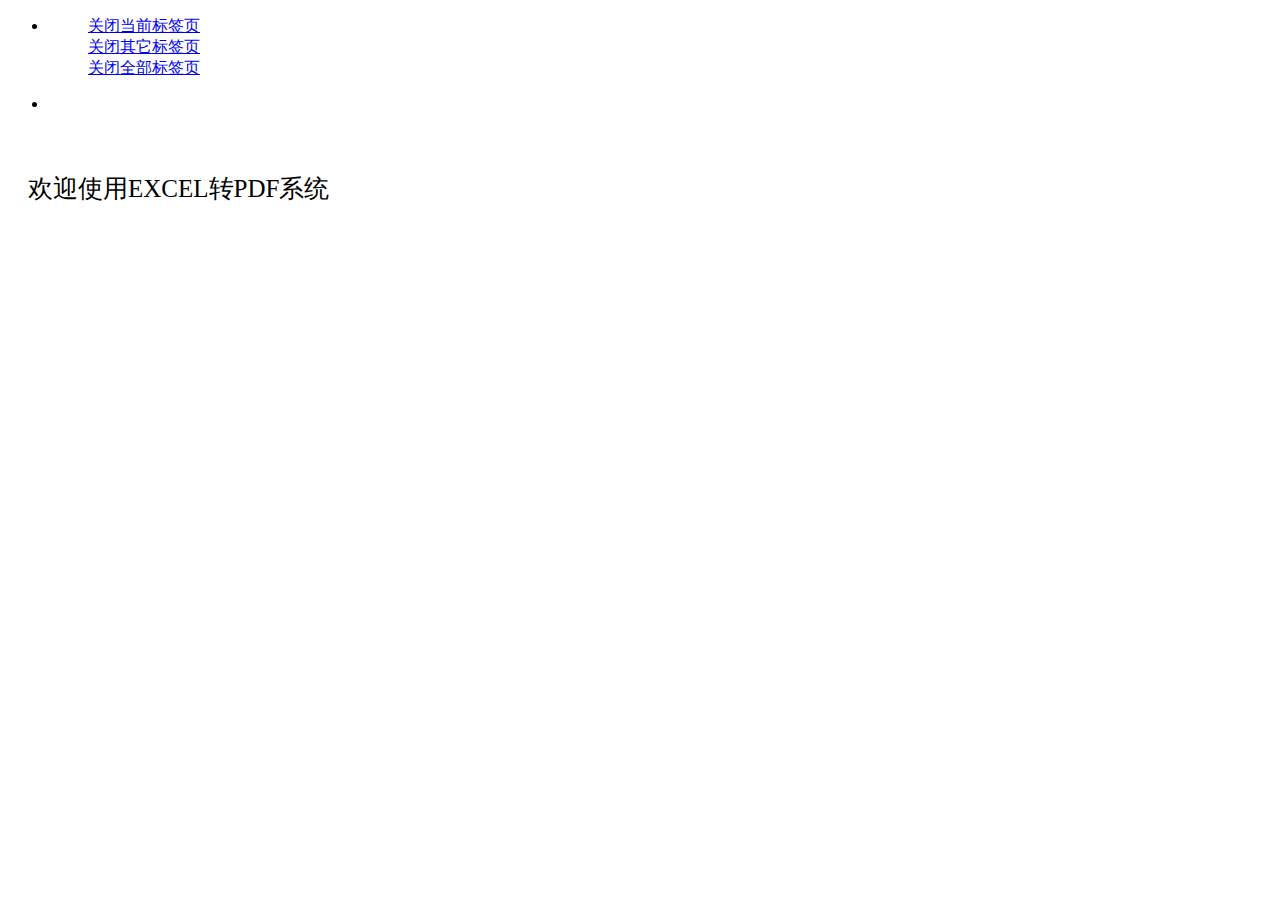
<file: src/main/resources/templates/manager/index.html>
<!DOCTYPE html>
<html xmlns:th="http://www.thymeleaf.org">
<head>
    <meta charset="utf-8">
    <title>后台管理系统</title>
    <link rel="stylesheet" th:href="@{/layuiadmin/layui/css/layui.css}" media="all">
    <link rel="stylesheet" th:href="@{/layuiadmin/style/admin.css}" media="all">
    <link rel="stylesheet" th:href="@{/font-awesome-4.7.0/css/font-awesome.min.css}">
</head>
<body class="layui-layout-body">

<div id="LAY_app">
    <div class="layui-layout layui-layout-admin">
        <!-- 头部区域 -->
        <div th:replace="/manager/common/header::header-div"></div>

        <!-- 侧边菜单 -->
        <div th:replace="/manager/common/sidebar::sidebar-div"></div>


        <!-- 页面标签 -->
        <div class="layadmin-pagetabs" id="LAY_app_tabs">
            <div class="layui-icon layadmin-tabs-control layui-icon-prev" layadmin-event="leftPage"></div>
            <div class="layui-icon layadmin-tabs-control layui-icon-next" layadmin-event="rightPage"></div>
            <div class="layui-icon layadmin-tabs-control layui-icon-down">
                <ul class="layui-nav layadmin-tabs-select" lay-filter="layadmin-pagetabs-nav">
                    <li class="layui-nav-item" lay-unselect>
                        <a href="javascript:;"></a>
                        <dl class="layui-nav-child layui-anim-fadein">
                            <dd layadmin-event="closeThisTabs"><a href="javascript:;">关闭当前标签页</a></dd>
                            <dd layadmin-event="closeOtherTabs"><a href="javascript:;">关闭其它标签页</a></dd>
                            <dd layadmin-event="closeAllTabs"><a href="javascript:;">关闭全部标签页</a></dd>
                        </dl>
                    </li>
                </ul>
            </div>
            <div class="layui-tab" lay-unauto lay-allowClose="true" lay-filter="layadmin-layout-tabs">
                <ul class="layui-tab-title" id="LAY_app_tabsheader">
                    <li lay-id="home/skuList.html"  class="layui-this"><i
                            class="layui-icon layui-icon-home"></i></li>
                </ul>
            </div>
        </div>


        <!-- 主体内容 -->
        <div class="layui-body" id="LAY_app_body">
            <div class="layadmin-tabsbody-item layui-show">
                <div class="layui-fluid">
                    <div title="欢迎使用" style="padding:20px;overflow:hidden;">
                        <p style="font-size: 25px; line-height: 30px; height: 30px;">欢迎使用EXCEL转PDF系统</p>
                    </div>
                </div>
            </div>
        </div>

        <!-- 辅助元素，一般用于移动设备下遮罩 -->
        <div class="layadmin-body-shade" layadmin-event="shade"></div>
    </div>
</div>

<script th:src="@{/layuiadmin/layui/layui.js}"></script>
<script>
    layui.config({
        base: '/layuiadmin/' //静态资源所在路径
    }).extend({
        index: 'lib/index' //主入口模块
    }).use('index');

</script>
</body>
</html>
</file>
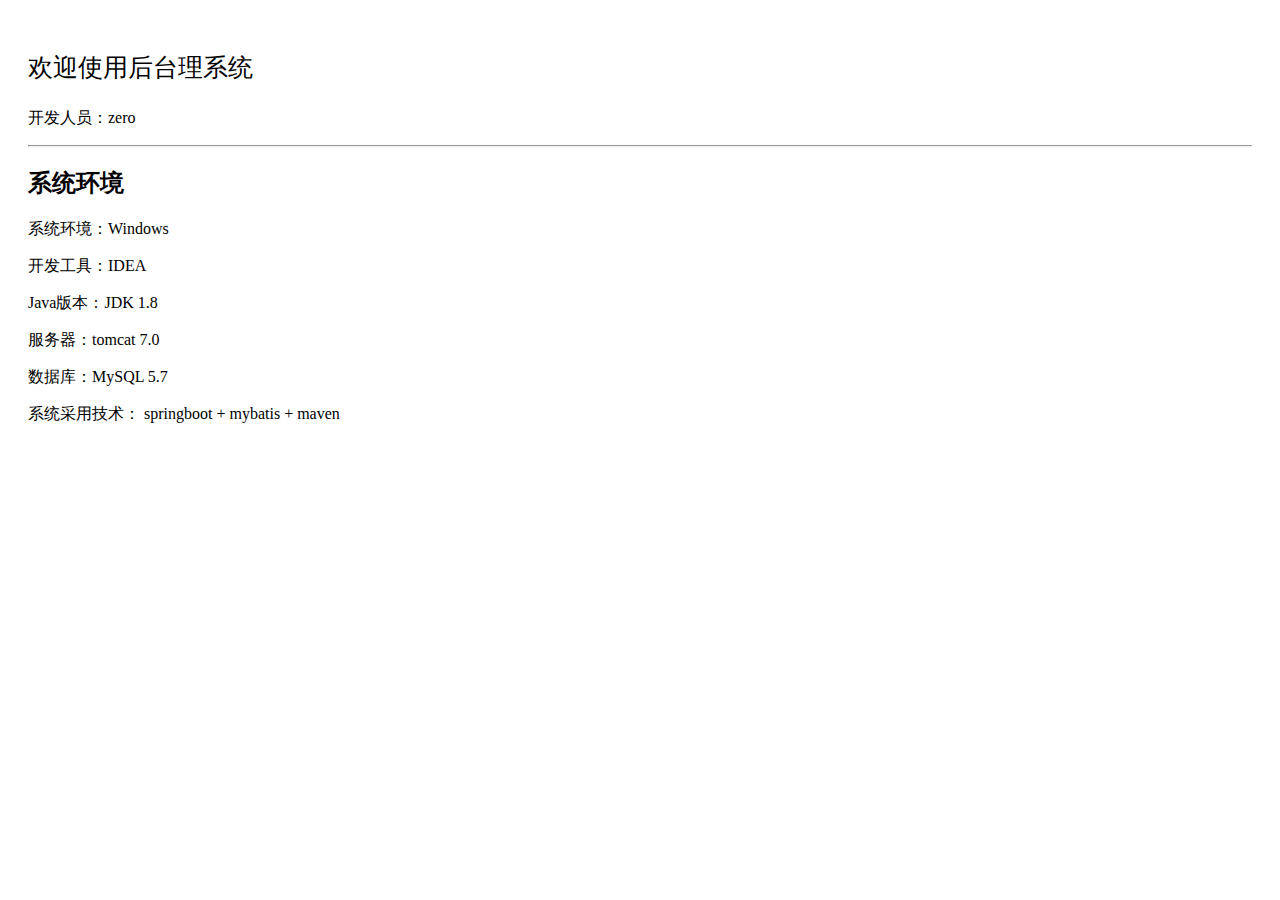
<file: src/main/resources/templates/manager/console.html>
<!DOCTYPE html>
<html xmlns:th="http://www.thymeleaf.org">
<head>
    <meta charset="UTF-8">
    <title>主页</title>
    <link rel="stylesheet" th:href="@{/layuiadmin/layui/css/layui.css}" media="all">
    <link rel="stylesheet" th:href="@{/layuiadmin/style/admin.css}" media="all">
</head>
<body>

<div class="layui-fluid">
    <div title="欢迎使用" style="padding:20px;overflow:hidden;">
        <p style="font-size: 25px; line-height: 30px; height: 30px;">欢迎使用后台理系统</p>
        <p>开发人员：zero</p>

        <hr />
        <h2>系统环境</h2>
        <p>系统环境：Windows</p>
        <p>开发工具：IDEA</p>
        <p>Java版本：JDK 1.8</p>
        <p>服务器：tomcat 7.0</p>
        <p>数据库：MySQL 5.7</p>
        <p>系统采用技术： springboot + mybatis + maven</p>
    </div>
</div>

<script th:src="@{/layuiadmin/layui/layui.js(t=1)}"></script>
<script>

</script>
</body>
</html>
</file>
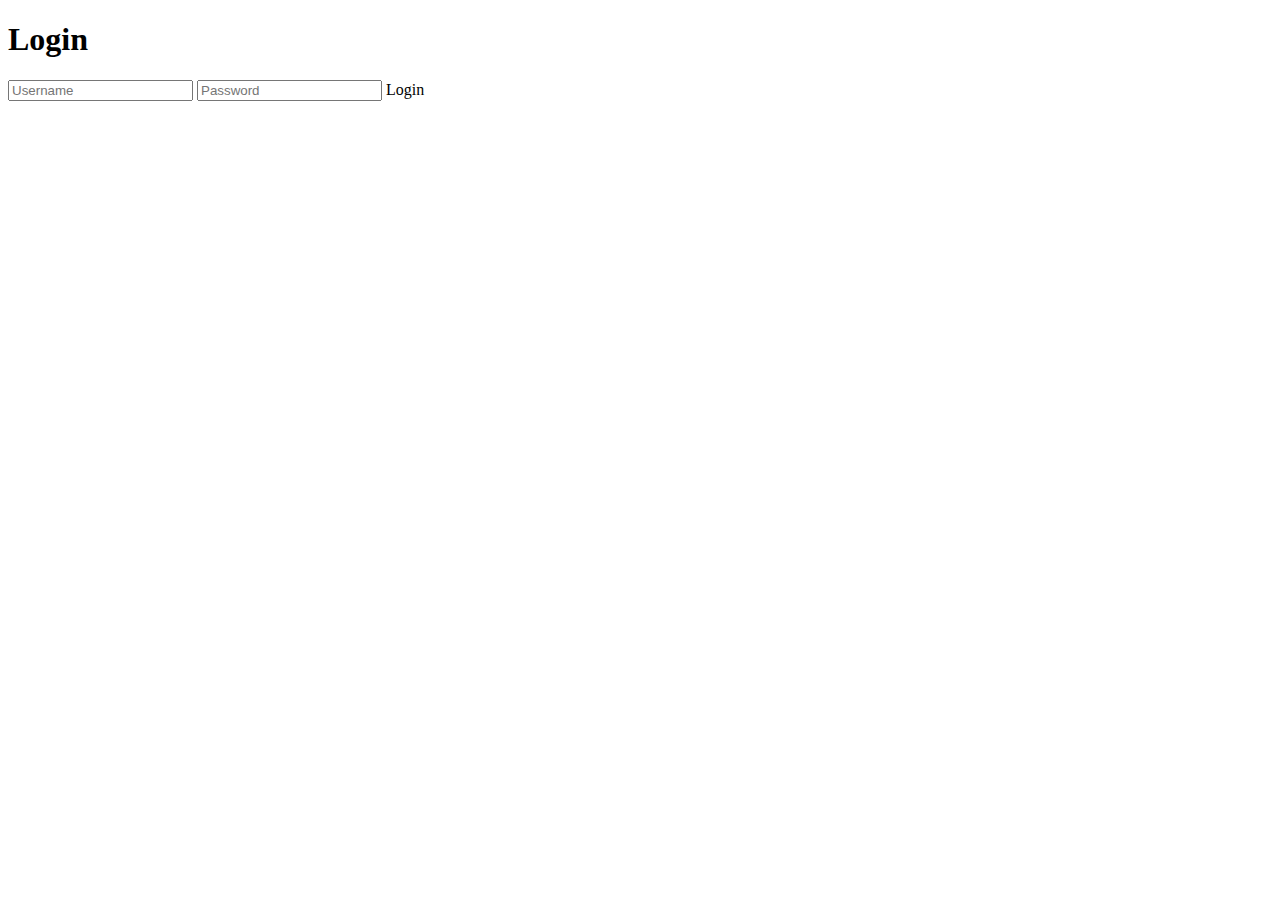
<file: src/main/resources/templates/manager/login.html>
<!DOCTYPE html>
<html xmlns:th="http://www.thymeleaf.org">
<head>
    <meta charset="UTF-8">
    <title>后台登录</title>

    <!--  layui  -->
    <link rel="stylesheet" th:href="@{/layuiadmin/layui/css/layui.css}">
    <link rel="stylesheet" th:href="@{/layuiadmin/layui/css/modules/layer/default/layer.css}">

    <!--背景配置-->
    <link rel="stylesheet" th:href="@{/mystatic/particles/css/style.css}">
    <link rel="stylesheet" th:href="@{/mystatic/login/css/login.css}">

    <style>

    </style>
</head>
<body>
    <!--背景渲染-->
    <div id="particles-js"></div>

    <div class="box">
        <form action="" class="layui-form">
            <h1>Login</h1>
            <input type="text" name="username" autocomplete="off" placeholder="Username" lay-verify="required"/>
            <input type="password" name="password" placeholder="Password" lay-verify="required"/>
            <a class="submit" lay-submit lay-filter="login">Login</a>
        </form>
    </div>

    <!--layui-->
    <script th:src="@{/layuiadmin/layui/layui.all.js}"></script>
    <!--背景配置-->
    <script th:src="@{/mystatic/particles/js/particles.js}"></script>
    <script th:src="@{/mystatic/particles/js/app.js}"></script>

    <script>
        layui.use(['form','layer','jquery'], function(){
            var form = layui.form;
            var $ = layui.jquery;
            form.on('submit(login)',function (data) {
                $.ajax({
                    url:'/manager/login',
                    data:data.field,
                    dataType:'json',
                    type:'post',
                    success:function (data) {
                        if (data.success){
                            layer.msg(data.message,{time:700},function() {
                                window.location.href = "/manager/index";
                            })
                        }else{
                            layer.msg(data.message,{time:700},function() {

                            })
                        }
                    }
                })
                return false;
            })
        });
    </script>
</body>
</html>
</file>
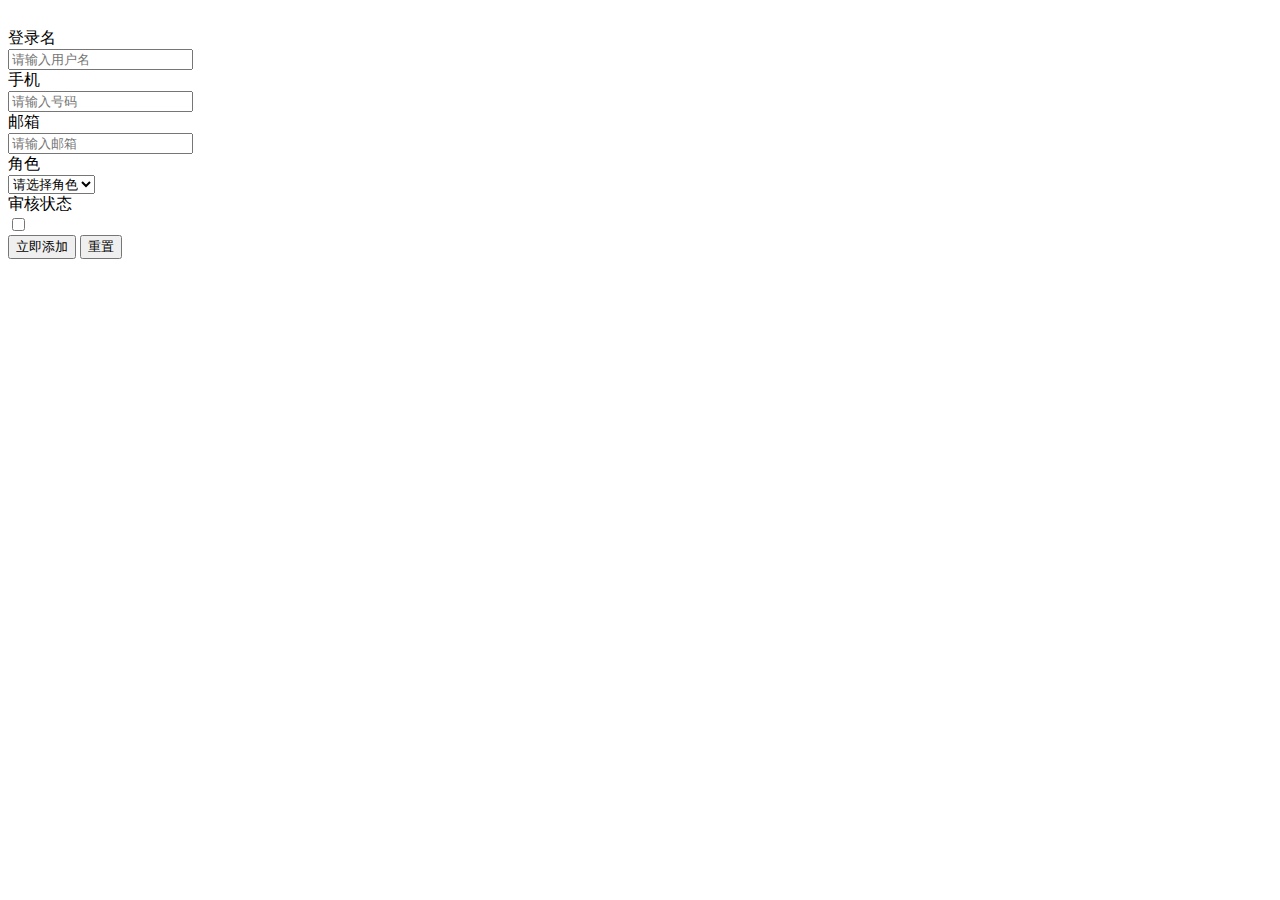
<file: src/main/resources/templates/manager/admin/addAdmin.html>
<!DOCTYPE html>
<html xmlns:th="http://www.thymeleaf.org">
<head>
    <meta charset="UTF-8">
    <title>添加管理员</title>
    <link rel="stylesheet" th:href="@{/layuiadmin/layui/css/layui.css}" media="all">
</head>
<body>
    <div class="layui-form" lay-filter="layuiadmin-form-admin" id="layuiadmin-form-admin" style="padding: 20px 30px 0 0;">
        <input type="hidden" name="id" th:if="${admin}" th:value="${admin.id}">
        <div class="layui-form-item">
            <label class="layui-form-label">登录名</label>
            <div class="layui-input-inline">
                <input th:value="${admin != null}?${admin.username}:''" type="text" name="username" lay-verify="required" placeholder="请输入用户名" autocomplete="off" class="layui-input">
            </div>
        </div>
        <div class="layui-form-item">
            <label class="layui-form-label">手机</label>
            <div class="layui-input-inline">
                <input th:value="${admin != null}?${admin.phone}:''" type="text" name="phone" lay-verify="phone" placeholder="请输入号码" autocomplete="off" class="layui-input">
            </div>
        </div>
        <div class="layui-form-item">
            <label class="layui-form-label">邮箱</label>
            <div class="layui-input-inline">
                <input th:value="${admin != null}?${admin.email}:''" type="text" name="email" lay-verify="email" placeholder="请输入邮箱" autocomplete="off" class="layui-input">
            </div>
        </div>
        <div class="layui-form-item">
            <label class="layui-form-label">角色</label>
            <div class="layui-input-inline">
                <select name="rid">
                    <option th:if="${admin == null}" value="0">请选择角色</option>
                    <option th:each="role : ${session.role}" th:value="${role.id}" th:text="${role.name}" th:selected="${admin != null and admin.rid == role.id}"> </option>
                </select>
            </div>
        </div>
        <div class="layui-form-item">
            <label class="layui-form-label">审核状态</label>
            <div class="layui-input-inline">
                <input th:checked="${admin !=null and admin.status == 1}?true:false" type="checkbox" value="1" name="status" lay-skin="switch" lay-text="通过|待审核">
            </div>
        </div>
        <div class="layui-form-item">
            <div class="layui-input-block">
                <button th:text="${admin != null}?'立即修改':'立即添加'" class="layui-btn" lay-submit="" lay-filter="addadmin">立即添加</button>
                <button th:if="${admin == null}" type="reset" id="reset" class="layui-btn layui-btn-primary">重置</button>
            </div>
        </div>
    </div>

    <script th:src="@{/layuiadmin/layui/layui.js}"></script>
    <script>

        layui.use(['form','jquery'], function () {
            var form = layui.form;
            var $ = layui.jquery;
            form.on('submit(addadmin)',function (data) {
                $.ajax({
                    url:'/manager/addAdmin',
                    data:data.field,
                    dataType:'json',
                    type:'post',
                    success:function (data) {
                        if (data.success){
                            layer.msg(data.message);
                            layer.alert(data.message,function(){
                                window.parent.location.reload();//刷新父页面
                                parent.layer.close(index);//关闭弹出层
                            });
                        }else{
                            layer.msg(data.message);
                        }
                    }
                });
                return false;
            })

            //重置
            $("#reset").click(function () {
                $("input").val("");
            })

        });


    </script>
</body>
</html>
</file>
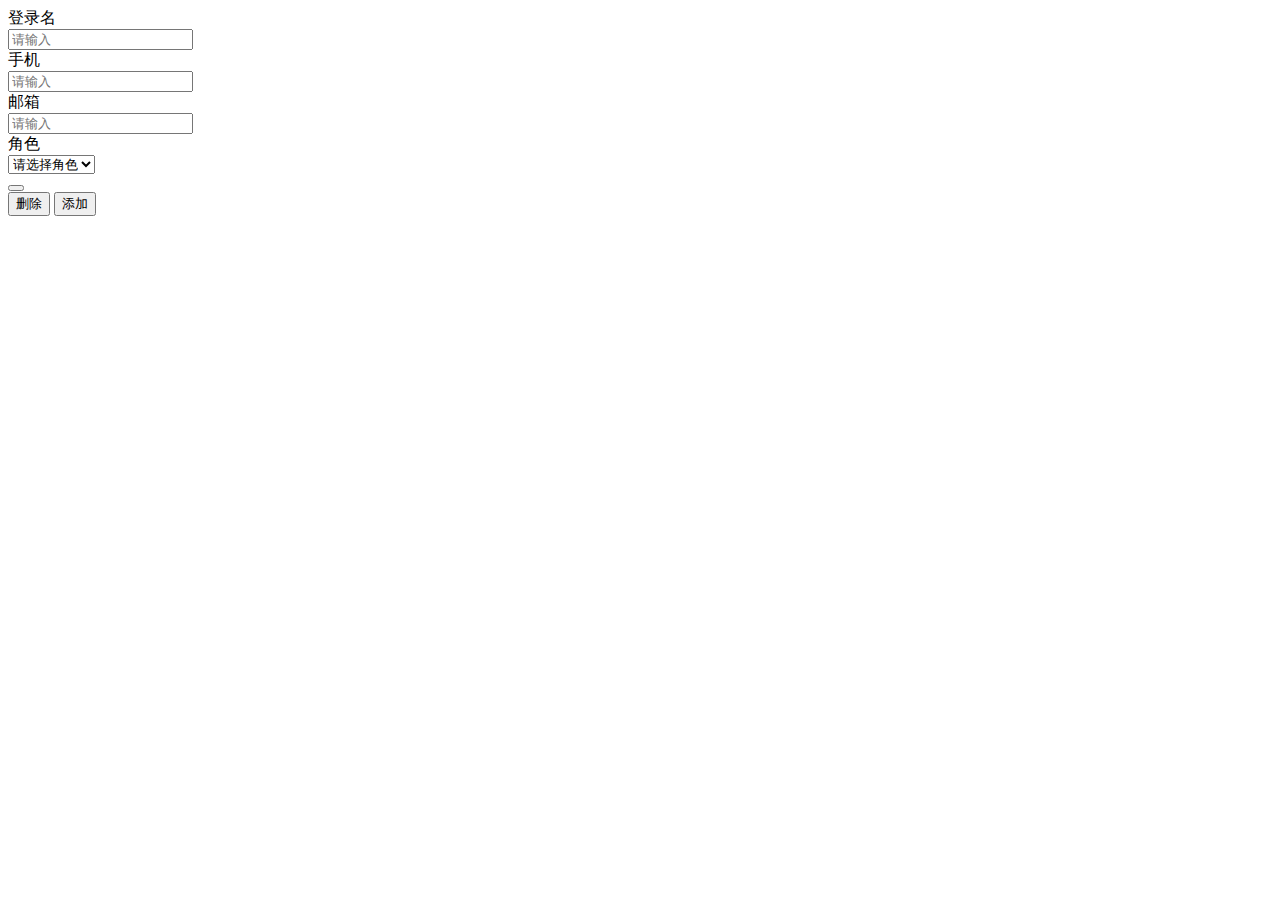
<file: src/main/resources/templates/manager/admin/adminList.html>
<!DOCTYPE html>
<html xmlns:th="http://www.thymeleaf.org">
<head>
    <meta charset="UTF-8">
    <title>管理员列表</title>
    <link rel="stylesheet" th:href="@{/layuiadmin/layui/css/layui.css}" media="all">
    <link rel="stylesheet" th:href="@{/layuiadmin/style/admin.css}" media="all">
    <link rel="stylesheet" th:href="@{/font-awesome-4.7.0/css/font-awesome.min.css}">
</head>
<body>
    <div class="layui-fluid">
        <div class="layui-card">
            <div class="layui-form layui-card-header layuiadmin-card-header-auto">
                <div class="layui-form-item">
                    <div class="layui-inline" style="width: 250px">
                        <label class="layui-form-label">登录名</label>
                        <div class="layui-input-block">
                            <input type="text" id="username" name="username" placeholder="请输入" autocomplete="off" class="layui-input">
                        </div>
                    </div>
                    <div class="layui-inline" style="width: 250px">
                        <label class="layui-form-label">手机</label>
                        <div class="layui-input-block">
                            <input type="text" id="phone" name="phone" placeholder="请输入" autocomplete="off" class="layui-input">
                        </div>
                    </div>
                    <div class="layui-inline" style="width: 250px">
                        <label class="layui-form-label">邮箱</label>
                        <div class="layui-input-block">
                            <input type="text" id="email" name="email" placeholder="请输入" autocomplete="off" class="layui-input">
                        </div>
                    </div>
                    <div class="layui-inline" style="width: 250px">
                        <label class="layui-form-label">角色</label>
                        <div class="layui-input-block">
                            <select name="rid" class="select">
                                <option value="0">请选择角色</option>
                                <option th:each="role : ${session.role}" th:value="${role.id}" th:text="${role.name}"> </option>
                            </select>
                        </div>
                    </div>
                    <div class="layui-inline">
                        <button class="layui-btn layuiadmin-btn-admin" data-type="search_table">
                            <i class="layui-icon layui-icon-search layuiadmin-button-btn"></i>
                        </button>
                    </div>
                </div>
            </div>

            <div class="layui-card-body">
                <div style="padding-bottom: 10px;">
                    <button class="layui-btn layuiadmin-btn-admin" data-type="batchdel">删除</button>
                    <button class="layui-btn layuiadmin-btn-admin" data-type="add">添加</button>
                </div>

                <table id="table" lay-filter="table"></table>


            </div>
        </div>
    </div>

    <script th:src="@{/layuiadmin/layui/layui.js}"></script>

    <script type="text/html" id="table_admin">
    <a class="layui-btn layui-btn-normal layui-btn-xs" lay-event="edit"><i class="fa fa-pencil"></i>编辑</a>
    <a class="layui-btn layui-btn-danger layui-btn-xs" lay-event="del"><i class="fa fa-trash-o"></i>删除</a>
    </script>

    <script>

        layui.use(['jquery','layer', 'table'], function(){
            var table = layui.table;
            var layer = layui.layer;
            var $ = layui.jquery;
            //执行一个 table 实例
            table.render({
                elem: '#table',
                height: 450,
                url: '/manager/adminList', //数据接口
                title: '用户列表',
                page: true,
                limit: 5,
                limits: [5,10,15,20],
                cols: [
                    [ //表头
                    {type: 'checkbox', fixed: 'left'},
                    {field: 'id', title: '编号', width:70},
                    {field: 'username', title: '用户名', width:150},
                    {field: 'phone', title: '手机', width: 130},
                    {field: 'email', title: '邮箱', width:200},
                    {field: 'roleName', title: '角色', width:120},
                    {field: 'createtime', title: '创建时间', width: 150},
                    {field: 'status', title: '审核状态', width: 120,
                        templet:function (row) {
                            if (row.status == 1){
                                return '<a class="layui-btn layui-btn-success layui-btn-xs">审核通过</a>';
                            }else{
                                return '<a class="layui-btn layui-btn-success layui-btn-xs">未审核</a>';
                            }
                        }},
                    {fixed: 'right',title:'操作', width: 240, align:'center', toolbar: '#table_admin'}
                    ]
                ],
                //用于搜索结果重载
                id: 'sreload'
            });

            var active = {
                search_table: function(){
                    var username = $('#username');
                    var phone = $('#phone');
                    var email = $('#email');
                    var rid = $(".select option:selected");
                    //执行重载
                    table.reload('sreload', {
                        //一定要加不然乱码
                        method: 'post'
                        ,page: {
                            curr: 1 //重新从第 1 页开始
                        }
                        ,where: {
                            //表示传到后台的参数
                            username: username.val(),
                            phone: phone.val(),
                            email: email.val(),
                            rid : rid.val()
                        }
                    });
                },
                add: function() {
                    layer.open({
                        type: 2,
                        title: '添加管理员',
                        skin: 'layui-layer-demo', //加上边框
                        area: ['500px', '450px'], //宽高
                        content: '/manager/addAdmin'
                    });
                },
                batchdel:function () {
                    var checkAll = table.checkStatus('sreload');
                    if(checkAll.data.length == 0){
                        layer.msg('请选择数据进行删除');
                    }else{
                        layer.confirm('真的删除行么', function(){
                            var jsonObj = {};
                            for(var i=0;i<checkAll.data.length;i++){
                                jsonObj["ids["+i+"]"] = checkAll.data[i].id;
                            }
                            $.ajax({
                                url:'/manager/delAdmin',
                                data:jsonObj,
                                dataType:'json',
                                type:'post',
                                success:function (data) {
                                    if (data.success){
                                        window.location.reload();
                                    }else{
                                        layer.msg(data.message);
                                    }
                                }
                            })
                        });
                    }

                }
            };

            $('.layui-btn.layuiadmin-btn-admin').on('click', function(){
                var type = $(this).data('type');
                active[type] ? active[type].call(this) : '';
            });

            table.on('tool(table)', function(obj){ //注：tool 是工具条事件名，table 是 table 原始容器的属性 lay-filter="对应的值"
                var data = obj.data; //获得当前行数据
                var layEvent = obj.event; //获得 lay-event 对应的值
                if(layEvent === 'edit'){
                    edit(data);
                } else if(layEvent === 'del'){
                    layer.confirm('真的删除行么', function(index){
                        del(data,obj,index);
                    });
                }
            });

            function edit(data) {
                layer.open({
                    type: 2,
                    title: '修改管理员信息',
                    skin: 'layui-layer-demo', //加上边框
                    area: ['500px', '450px'], //宽高
                    method: 'post',
                    content: '/manager/addAdmin?type=edit&id='+data.id
                });
            }
            //后边两个参数仅仅是因为要执行动态删除dom
            function del(data,obj,index){
                var jsonObj = {};
                jsonObj["ids[0]"] = data.id;
                $.ajax({
                    url:'/manager/delAdmin',
                    data:jsonObj,
                    dataType:'json',
                    type:'post',
                    success:function (data) {
                        if (data.success){
                            obj.del(); //删除对应行（tr）的DOM结构
                            layer.close(index);
                        }else{
                            layer.msg(data.message);
                        }
                    }
                })
            }

        });


    </script>
</body>
</html>
</file>
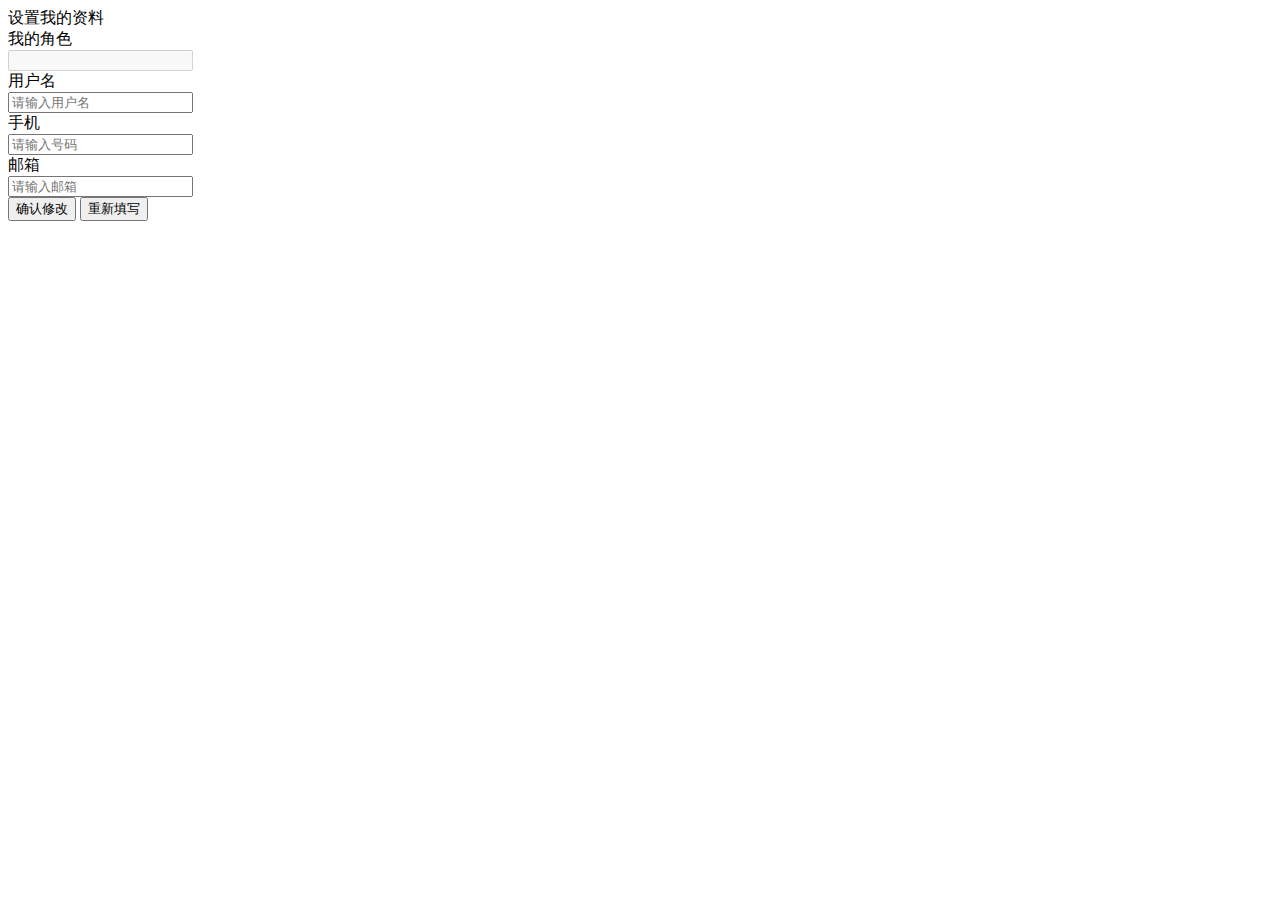
<file: src/main/resources/templates/manager/common/info.html>
<!DOCTYPE html>
<html xmlns:th="http://www.thymeleaf.org">
<head>
    <meta charset="utf-8">
    <title>设置我的资料</title>
    <meta name="renderer" content="webkit">
    <meta http-equiv="X-UA-Compatible" content="IE=edge,chrome=1">
    <meta name="viewport" content="width=device-width, initial-scale=1.0, minimum-scale=1.0, maximum-scale=1.0, user-scalable=0">
    <link rel="stylesheet" th:href="@{/layuiadmin/layui/css/layui.css}" media="all">
    <link rel="stylesheet" th:href="@{/layuiadmin/style/admin.css}" media="all">
</head>
<body>

    <div class="layui-fluid">
        <div class="layui-row layui-col-space15">
            <div class="layui-col-md12">
                <div class="layui-card">
                    <div class="layui-card-header">设置我的资料</div>
                    <div class="layui-card-body" pad15>
                        <from>
                            <div class="layui-form" lay-filter="">
                                <div class="layui-form-item">
                                    <label class="layui-form-label">我的角色</label>
                                    <div class="layui-input-inline">
                                        <input th:value="${role.name}" type="text" autocomplete="off" class="layui-input layui-disabled" disabled>
                                    </div>
                                </div>
                                <div class="layui-form-item">
                                    <label class="layui-form-label">用户名</label>
                                    <div class="layui-input-inline">
                                        <input th:value="${session.admin != null}?${session.admin.username}:''" type="text" name="username" lay-verify="required" placeholder="请输入用户名" autocomplete="off" class="layui-input">
                                    </div>
                                </div>
                                <div class="layui-form-item">
                                    <label class="layui-form-label">手机</label>
                                    <div class="layui-input-inline">
                                        <input th:value="${session.admin != null}?${session.admin.phone}:''" type="text" name="phone" lay-verify="phone" placeholder="请输入号码" autocomplete="off" class="layui-input">
                                    </div>
                                </div>
                                <div class="layui-form-item">
                                    <label class="layui-form-label">邮箱</label>
                                    <div class="layui-input-inline">
                                        <input th:value="${session.admin != null}?${session.admin.email}:''" type="text" name="email" lay-verify="email" placeholder="请输入邮箱" autocomplete="off" class="layui-input">
                                    </div>
                                </div>
                                <div class="layui-form-item">
                                    <div class="layui-input-block">
                                        <button class="layui-btn" lay-submit lay-filter="setmyinfo">确认修改</button>
                                        <button type="reset" id="reset" class="layui-btn layui-btn-primary">重新填写</button>
                                    </div>
                                </div>
                            </div>
                        </from>
                    </div>
                </div>
            </div>
        </div>
    </div>

    <script th:src="@{/layuiadmin/layui/layui.js}"></script>

    <script>
        layui.use(['form','jquery'], function () {
            var form = layui.form;
            var $ = layui.jquery;
            form.on('submit(setmyinfo)',function (data) {
                $.ajax({
                    url:'/manager/editInfo',
                    data:data.field,
                    dataType:'json',
                    type:'post',
                    success:function (data) {
                        if (data.success){
                            layer.msg(data.message,{time:1000});
                        }else{
                            layer.msg(data.message,{time:1000});
                        }
                    }
                });
                return false;
            })

            //重置
            $("#reset").click(function () {
                window.location.reload();
            })

        });
    </script>

</body>
</html>
</file>
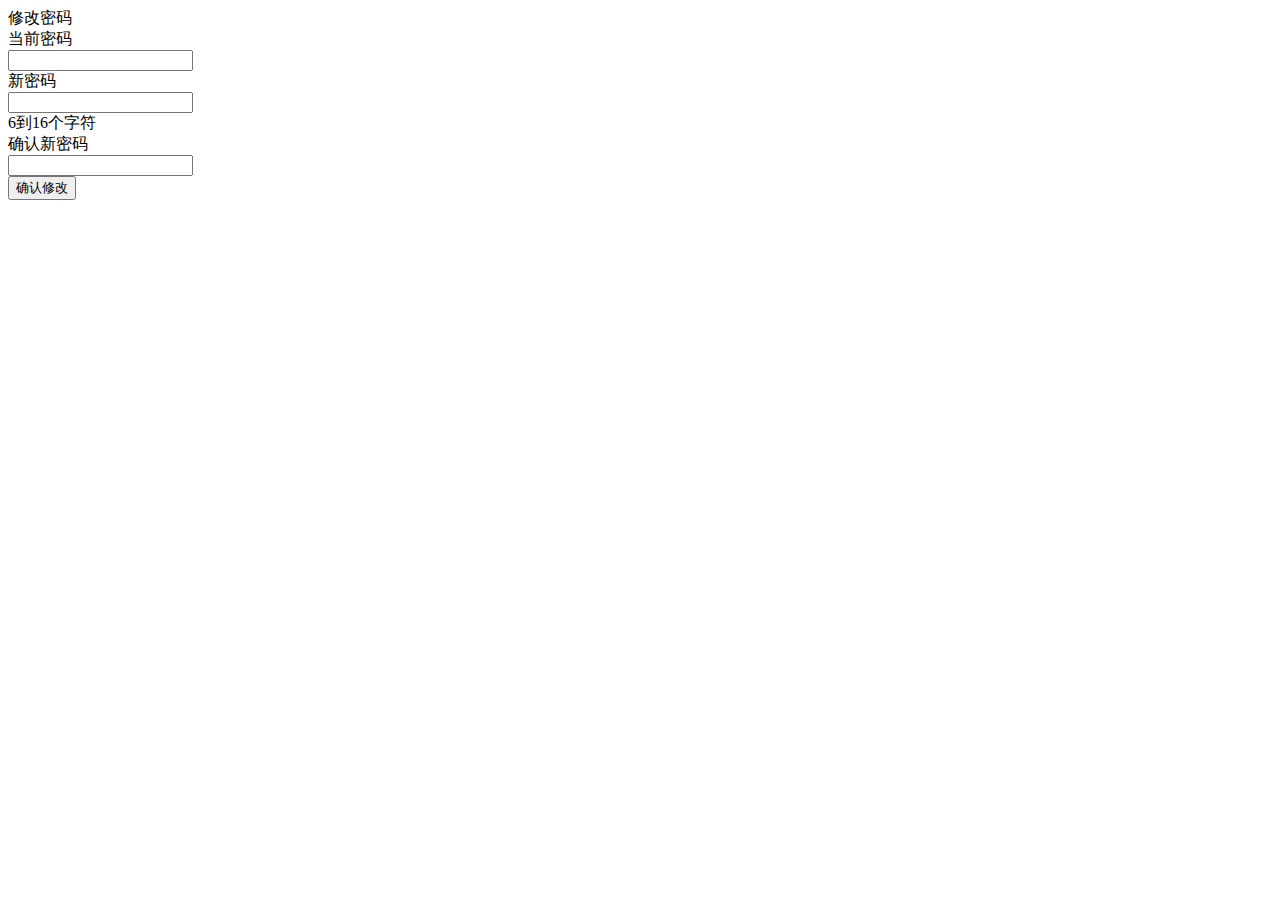
<file: src/main/resources/templates/manager/common/password.html>
<!DOCTYPE html>
<html xmlns:th="http://www.thymeleaf.org">
<head>
    <meta charset="utf-8">
    <title>设置我的密码</title>
    <link rel="stylesheet" th:href="@{/layuiadmin/layui/css/layui.css}" media="all">
    <link rel="stylesheet" th:href="@{/layuiadmin/style/admin.css}" media="all">
</head>
<body>
    <div class="layui-fluid">
        <div class="layui-row layui-col-space15">
            <div class="layui-col-md12">
                <div class="layui-card">
                    <div class="layui-card-header">修改密码</div>
                    <div class="layui-card-body" pad15>
                        <from>
                            <div class="layui-form" lay-filter="">
                                <div class="layui-form-item">
                                    <label class="layui-form-label">当前密码</label>
                                    <div class="layui-input-inline">
                                        <input type="password" name="password" lay-verify="required" lay-verType="tips" class="layui-input">
                                    </div>
                                </div>
                                <div class="layui-form-item">
                                    <label class="layui-form-label">新密码</label>
                                    <div class="layui-input-inline">
                                        <input type="password" name="newpassword" lay-verify="pass" lay-verType="tips" autocomplete="off" id="LAY_password" class="layui-input">
                                    </div>
                                    <div class="layui-form-mid layui-word-aux">6到16个字符</div>
                                </div>
                                <div class="layui-form-item">
                                    <label class="layui-form-label">确认新密码</label>
                                    <div class="layui-input-inline">
                                        <input type="password" name="repassword" lay-verify="repass" lay-verType="tips" autocomplete="off" class="layui-input">
                                    </div>
                                </div>
                                <div class="layui-form-item">
                                    <div class="layui-input-block">
                                        <button class="layui-btn" lay-submit lay-filter="setmypass">确认修改</button>
                                    </div>
                                </div>
                            </div>
                        </from>
                    </div>
                </div>
            </div>
        </div>
    </div>

    <script th:src="@{/layuiadmin/layui/layui.js}"></script>

    <script>
        layui.use(['form','layer','jquery'], function(){
            var form = layui.form;
            var $ = layui.jquery;
            form.on('submit(setmypass)',function (data) {
                $.ajax({
                    url:'/manager/editPassword',
                    data:data.field,
                    dataType:'json',
                    type:'post',
                    success:function (data) {
                        if (data.success){
                            layer.msg(data.message,{time:700},function() {
                                parent.window.location.href = "/manager/logout";
                            })
                        }else{
                            layer.msg(data.message,{time:700},function() {

                            })
                        }
                    }
                })
                return false;
            })
        });
    </script>
</body>
</html>
</file>
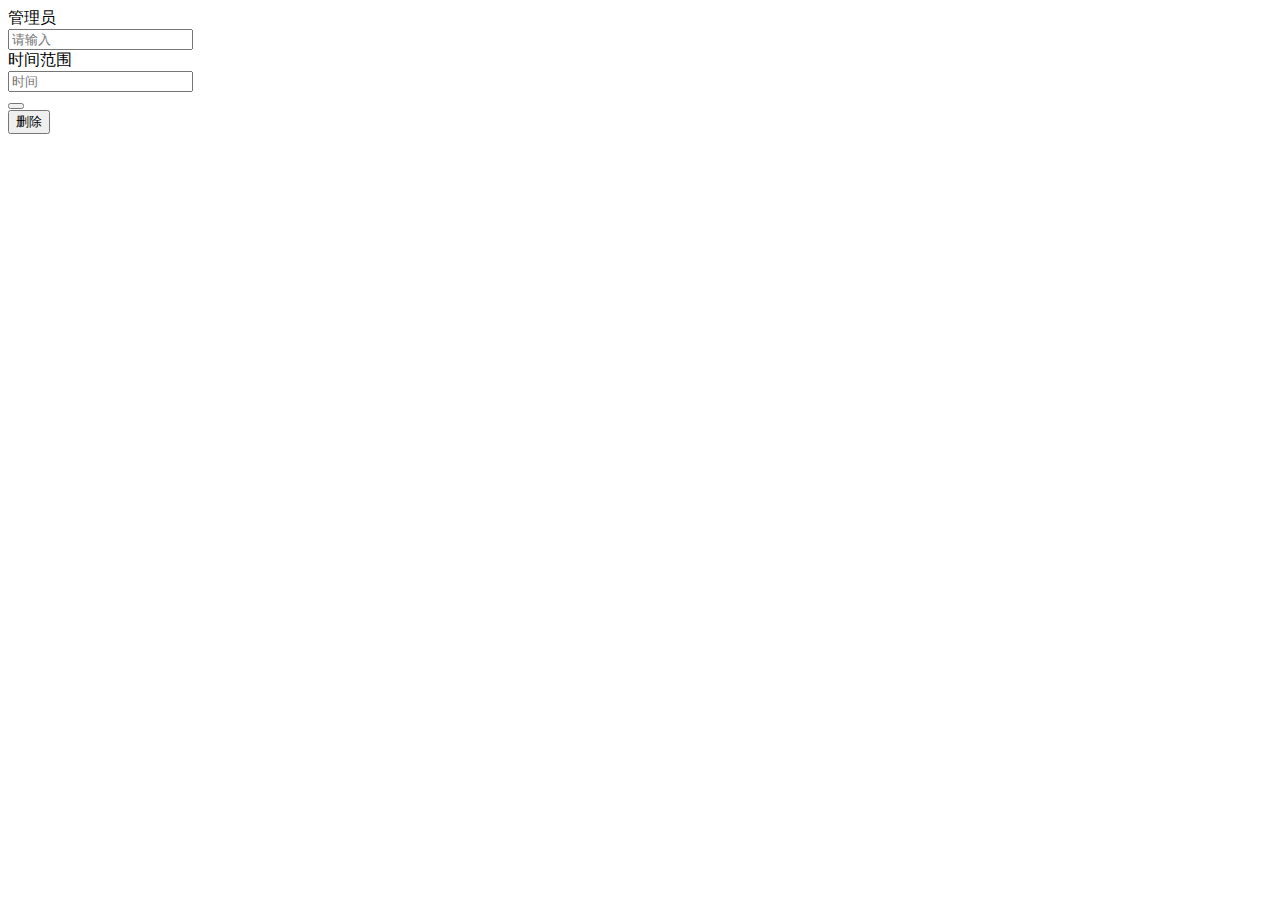
<file: src/main/resources/templates/manager/log/logList.html>
<!DOCTYPE html>
<html xmlns:th="http://www.thymeleaf.org">
<head>
    <meta charset="UTF-8">
    <title>日志列表</title>
    <link rel="stylesheet" th:href="@{/layuiadmin/layui/css/layui.css}" media="all">
    <link rel="stylesheet" th:href="@{/layuiadmin/style/admin.css}" media="all">
    <link rel="stylesheet" th:href="@{/font-awesome-4.7.0/css/font-awesome.min.css}">
</head>
<body>
<div class="layui-fluid">
    <div class="layui-card">
        <div class="layui-form layui-card-header layuiadmin-card-header-auto">
            <div class="layui-form-item">
                <div class="layui-inline" style="width: 250px">
                    <label class="layui-form-label">管理员</label>
                    <div class="layui-input-block">
                        <input type="text" id="username" name="username" placeholder="请输入" autocomplete="off" class="layui-input">
                    </div>
                </div>
                <div class="layui-inline" style="width: 290px">
                    <label class="layui-form-label">时间范围</label>
                    <div class="layui-input-block">
                        <input type="text" name="logTime" lay-verify="required" placeholder="时间" autocomplete="off" class="layui-input" id="logTime">
                    </div>
                </div>
                <div class="layui-inline">
                    <button class="layui-btn layuiadmin-btn-admin" data-type="search_table">
                        <i class="layui-icon layui-icon-search layuiadmin-button-btn"></i>
                    </button>
                </div>
            </div>
        </div>

        <div class="layui-card-body">
            <div style="padding-bottom: 10px;">
                <button class="layui-btn layuiadmin-btn-admin" data-type="batchdel">删除</button>
            </div>

            <table id="table" lay-filter="table"></table>


        </div>
    </div>
</div>

<script th:src="@{/layuiadmin/layui/layui.js}"></script>

<script>

    layui.use(['jquery','layer', 'table','laydate'], function(){
        var table = layui.table;
        var layer = layui.layer;
        var $ = layui.jquery;
        var laydate = layui.laydate;

        laydate.render({
            elem: '#logTime',
            range: true
        });

        //执行一个 table 实例
        table.render({
            elem: '#table',
            height: 450,
            url: '/manager/logList', //数据接口
            title: '日志列表',
            page: true,
            limit: 20,
            limits: [5,10,15,20],
            cols: [
                [ //表头
                    {type: 'checkbox', fixed: 'left'},
                    {field: 'id', title: '编号', width:70},
                    {field: 'username', title: '管理员', width:150},
                    {field: 'logTime', title: '时间', width: 300},
                    {field: 'uri', title: '访问路径', width:200}
                ]
            ],
            //用于搜索结果重载
            id: 'sreload'
        });

        var active = {
            search_table: function(){
                var username = $('#username');
                var logTime = $('#logTime');

                //执行重载
                table.reload('sreload', {
                    //一定要加不然乱码
                    method: 'post'
                    ,page: {
                        curr: 1 //重新从第 1 页开始
                    }
                    ,where: {
                        //表示传到后台的参数
                        username: username.val(),
                        logTime:logTime.val()
                    }
                });
            },
            batchdel:function () {
                var checkAll = table.checkStatus('sreload');
                if(checkAll.data.length == 0){
                    layer.msg('请选择数据进行删除');
                }else{
                    layer.confirm('真的删除行么', function(){
                        var jsonObj = {};
                        for(var i=0;i<checkAll.data.length;i++){
                            jsonObj["ids["+i+"]"] = checkAll.data[i].id;
                        }
                        $.ajax({
                            url:'/manager/delLog',
                            data:jsonObj,
                            dataType:'json',
                            type:'post',
                            success:function (data) {
                                if (data.success){
                                    window.location.reload();
                                }else{
                                    layer.msg(data.message);
                                }
                            }
                        })
                    });
                }

            }
        };

        $('.layui-btn.layuiadmin-btn-admin').on('click', function(){
            var type = $(this).data('type');
            active[type] ? active[type].call(this) : '';
        });
    });


</script>
</body>
</html>
</file>
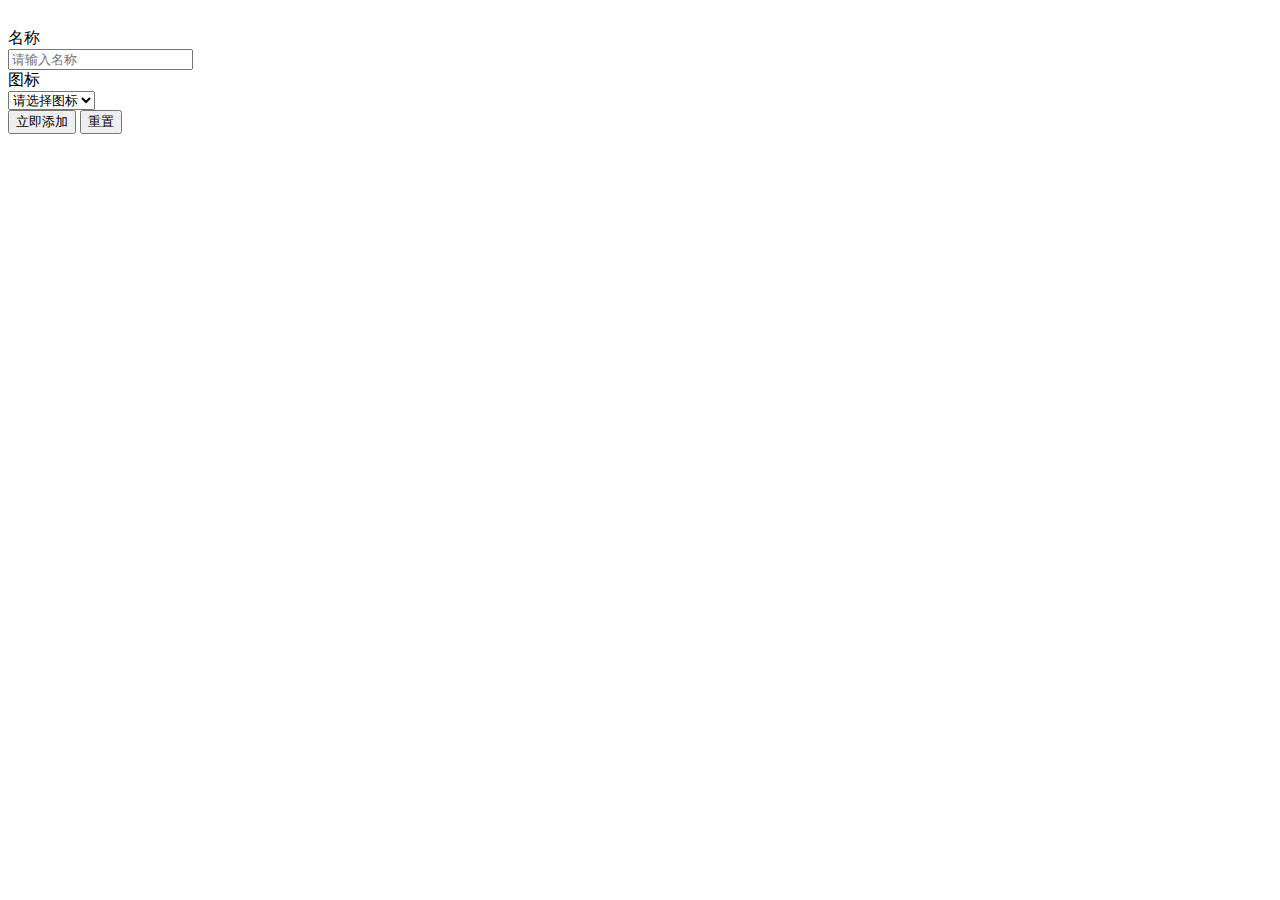
<file: src/main/resources/templates/manager/permission/addParentNode.html>
<!DOCTYPE html>
<html xmlns:th="http://www.thymeleaf.org">
<head>
    <meta charset="UTF-8">
    <title>添加权限</title>
    <link rel="stylesheet" th:href="@{/layuiadmin/layui/css/layui.css}" media="all">
    <link rel="stylesheet" th:href="@{/font-awesome-4.7.0/css/font-awesome.min.css}">
</head>
<body>
<div class="layui-form" lay-filter="layuiadmin-form-admin" id="layuiadmin-form-admin" style="padding: 20px 30px 0 0;">
    <input type="hidden" name="pid" value="-1">
    <div class="layui-form-item">
        <label class="layui-form-label">名称</label>
        <div class="layui-input-inline">
            <input type="text" name="name" lay-verify="required" placeholder="请输入名称" autocomplete="off" class="layui-input">
        </div>
    </div>
    <div class="layui-form-item">
        <label class="layui-form-label">图标</label>
        <div class="layui-input-inline">
            <select lay-filter="icon" name="icon" class="select">
                <option value="0">请选择图标</option>
                <option th:each="icon : ${session.icon}" th:value="${icon.url}" th:text="${icon.url}"> </option>
            </select>
        </div>
        <i id="icon" style="margin-top: 13px"></i>
    </div>

    <div class="layui-form-item">
        <div class="layui-input-block">
            <button class="layui-btn" lay-submit="" lay-filter="addpermission">立即添加</button>
            <button type="reset" id="reset" class="layui-btn layui-btn-primary">重置</button>
        </div>
    </div>
</div>

<script th:src="@{/layuiadmin/layui/layui.js}"></script>
<script>

    layui.use(['form','jquery'], function () {
        var form = layui.form;
        var $ = layui.jquery;
        form.on('submit(addpermission)',function (data) {
            $.ajax({
                url:'/manager/addPermission',
                data:data.field,
                dataType:'json',
                type:'post',
                success:function (data) {
                    if (data.success){
                        layer.msg(data.message);
                        layer.alert(data.message,function(){
                            window.parent.location.reload();//刷新父页面
                            parent.layer.close(index);//关闭弹出层
                        });
                    }else{
                        layer.msg(data.message);
                    }
                }
            });
            return false;
        })

        //重置
        $("#reset").click(function () {
            $("input").val("");
        })

        form.on('select(icon)', function(data){
            $("#icon").removeClass();
            $("#icon").addClass("fa").addClass(data.value);
        });


    });

</script>
</body>
</html>
</file>
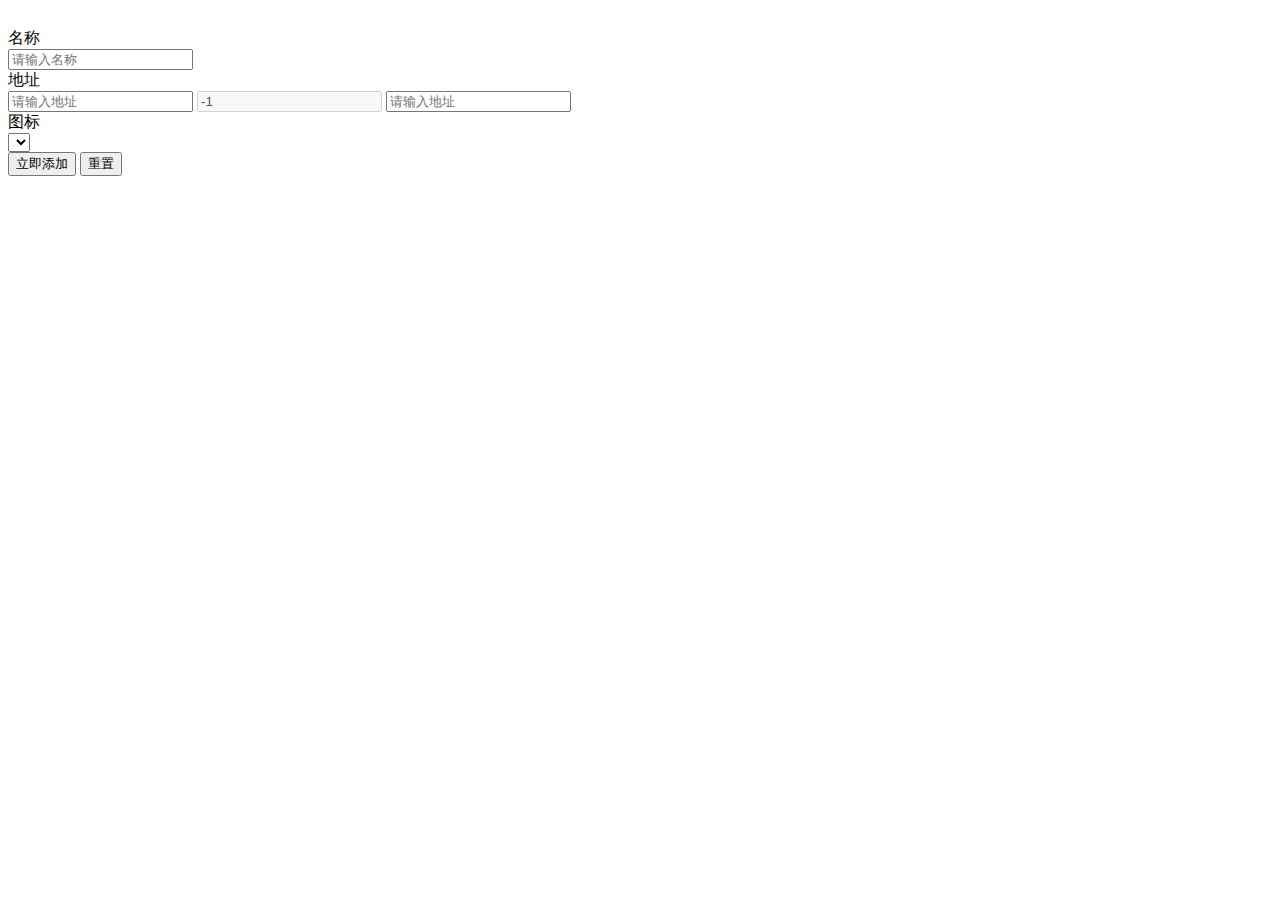
<file: src/main/resources/templates/manager/permission/addPermission.html>
<!DOCTYPE html>
<html xmlns:th="http://www.thymeleaf.org">
<head>
    <meta charset="UTF-8">
    <title>添加权限</title>
    <link rel="stylesheet" th:href="@{/layuiadmin/layui/css/layui.css}" media="all">
    <link rel="stylesheet" th:href="@{/font-awesome-4.7.0/css/font-awesome.min.css}">
</head>
<body>
<div class="layui-form" lay-filter="layuiadmin-form-admin" id="layuiadmin-form-admin" style="padding: 20px 30px 0 0;">
    <input type="hidden" name="id" th:if="${treeMenu}" th:value="${treeMenu.id}">
    <input type="hidden" name="pid" th:if="${pid}" th:value="${pid}">
    <div class="layui-form-item">
        <label class="layui-form-label">名称</label>
        <div class="layui-input-inline">
            <input th:value="${treeMenu != null}?${treeMenu.name}:''" type="text" name="name" lay-verify="required" placeholder="请输入名称" autocomplete="off" class="layui-input">
        </div>
    </div>
    <div class="layui-form-item">
        <label class="layui-form-label">地址</label>
        <div class="layui-input-inline">
            <input th:if="${treeMenu != null && treeMenu.url != '-1'}" th:value="${treeMenu.url}" type="text" name="url" lay-verify="required" placeholder="请输入地址" autocomplete="off" class="layui-input">
            <input th:if="${treeMenu != null && treeMenu.url == '-1'}"  type="text" name="url" value="-1" placeholder="根目录无需地址" autocomplete="off" class="layui-input layui-disabled" disabled>
            <input th:if="${treeMenu == null}" type="text" name="url" lay-verify="required" placeholder="请输入地址" autocomplete="off" class="layui-input">
        </div>
    </div>
    <th:block th:if="${treeMenu != null && treeMenu.url == '-1'}">
        <div class="layui-form-item">
            <label class="layui-form-label">图标</label>
            <div class="layui-input-inline">
                <select lay-filter="icon" name="icon" class="select">
                    <option th:each="icon : ${session.icon}" th:value="${icon.url}" th:text="${icon.url}" th:selected="${icon.url==treeMenu.icon}?true:false"> </option>
                </select>
            </div>
            <i id="icon" style="margin-top: 13px" th:attr="Class=| fa ${treeMenu.icon} |"></i>
        </div>
    </th:block>
    <div class="layui-form-item">
        <div class="layui-input-block">
            <button th:text="${treeMenu != null}?'立即修改':'立即添加'" class="layui-btn" lay-submit="" lay-filter="addpermission">立即添加</button>
            <button th:if="${treeMenu == null}" type="reset" id="reset" class="layui-btn layui-btn-primary">重置</button>
        </div>
    </div>
</div>

<script th:src="@{/layuiadmin/layui/layui.js}"></script>
<script>

    layui.use(['form','jquery'], function () {
        var form = layui.form;
        var $ = layui.jquery;
        form.on('submit(addpermission)',function (data) {
            $.ajax({
                url:'/manager/addPermission',
                data:data.field,
                dataType:'json',
                type:'post',
                success:function (data) {
                    if (data.success){
                        layer.msg(data.message);
                        layer.alert(data.message,function(){
                            window.parent.location.reload();//刷新父页面
                            parent.layer.close(index);//关闭弹出层
                        });
                    }else{
                        layer.msg(data.message);
                    }
                }
            });
            return false;
        })

        //重置
        $("#reset").click(function () {
            $("input").val("");
        })

        form.on('select(icon)', function(data){
            $("#icon").removeClass();
            $("#icon").addClass("fa").addClass(data.value);
        });

    });


</script>
</body>
</html>
</file>
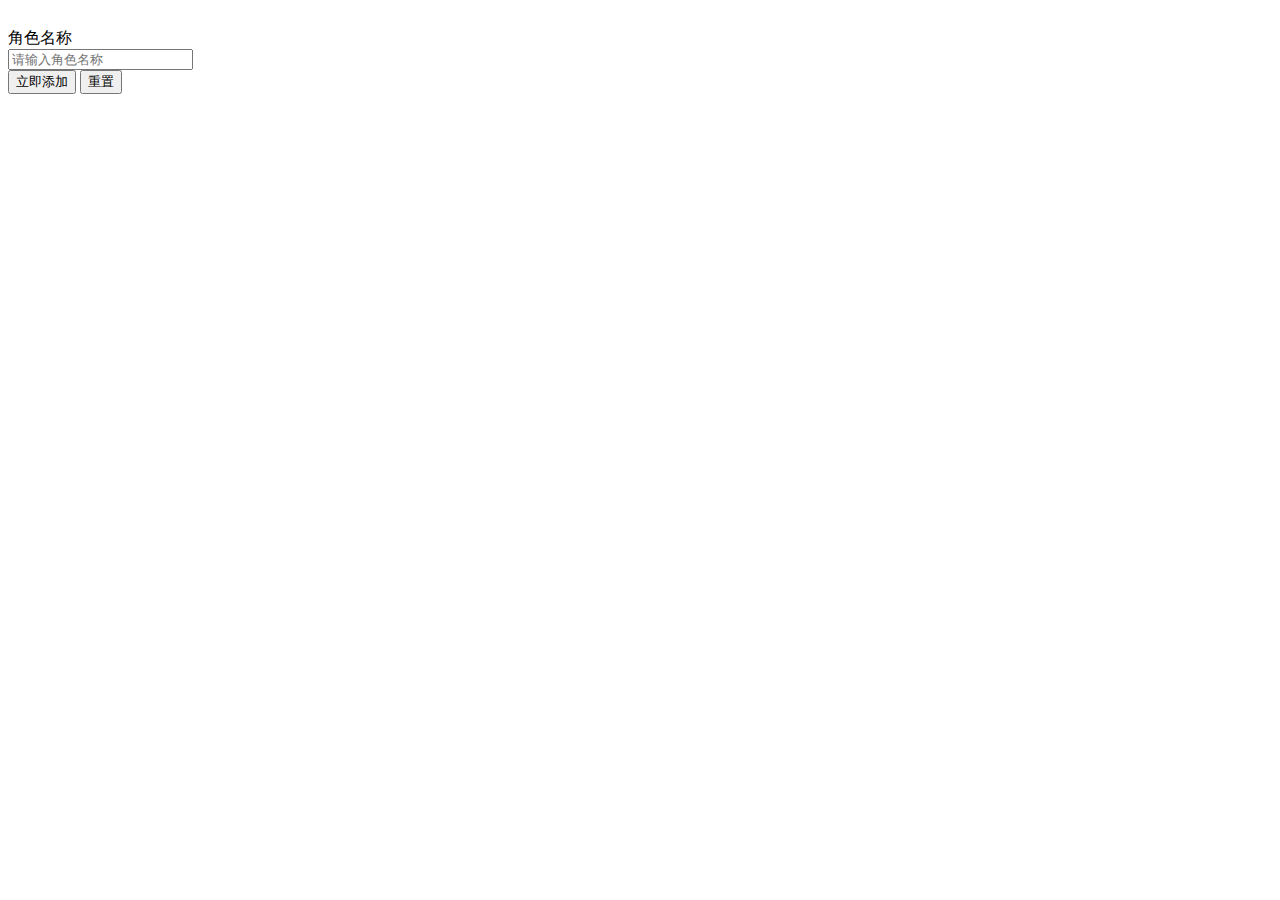
<file: src/main/resources/templates/manager/role/addRole.html>
<!DOCTYPE html>
<html xmlns:th="http://www.thymeleaf.org">
<head>
    <meta charset="UTF-8">
    <title>添加角色</title>
    <link rel="stylesheet" th:href="@{/layuiadmin/layui/css/layui.css}" media="all">
</head>
<body>
    <div class="layui-form" lay-filter="layuiadmin-form-admin" id="layuiadmin-form-admin" style="padding: 20px 30px 0 0;">
        <input type="hidden" name="id" th:if="${role}" th:value="${role.id}">
        <div class="layui-form-item">
            <label class="layui-form-label">角色名称</label>
            <div class="layui-input-inline">
                <input th:value="${role != null}?${role.name}:''" type="text" name="name" lay-verify="required" placeholder="请输入角色名称" autocomplete="off" class="layui-input">
            </div>
        </div>
        <div class="layui-form-item">
            <div class="layui-input-block">
                <button th:text="${role != null}?'立即修改':'立即添加'" class="layui-btn" lay-submit="" lay-filter="addrole">立即添加</button>
                <button th:if="${role == null}" type="reset" id="reset" class="layui-btn layui-btn-primary">重置</button>
            </div>
        </div>
    </div>

    <script th:src="@{/layuiadmin/layui/layui.js}"></script>
    <script>

        layui.use(['form','jquery'], function () {
            var form = layui.form;
            var $ = layui.jquery;
            form.on('submit(addrole)',function (data) {
                $.ajax({
                    url:'/manager/addRole',
                    data:data.field,
                    dataType:'json',
                    type:'post',
                    success:function (data) {
                        if (data.success){
                            layer.msg(data.message);
                            layer.alert(data.message,function(){
                                window.parent.location.reload();//刷新父页面
                                parent.layer.close(index);//关闭弹出层
                            });
                        }else{
                            layer.msg(data.message);
                        }
                    }
                });
                return false;
            })

            //重置
            $("#reset").click(function () {
                $("input").val("");
            })

        });


    </script>
</body>
</html>
</file>
